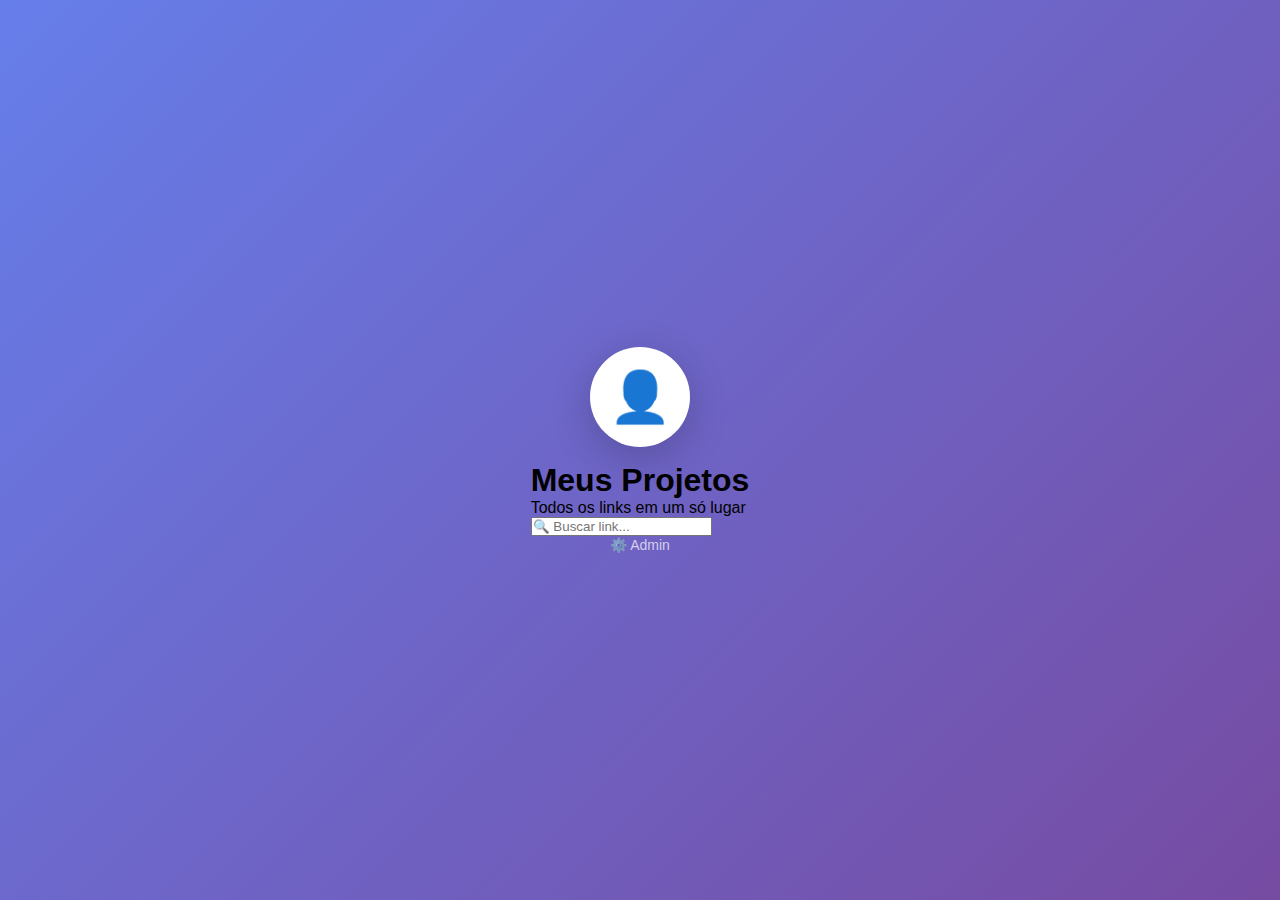
<file: index.html>
<!DOCTYPE html>
<html lang="pt-BR">
<head>
    <meta charset="UTF-8">
    <meta name="viewport" content="width=device-width, initial-scale=1.0, maximum-scale=1.0, user-scalable=no">
    <meta name="theme-color" content="#667eea">
    <meta name="apple-mobile-web-app-capable" content="yes">
    <meta name="apple-mobile-web-app-status-bar-style" content="black-translucent">
    <meta name="apple-mobile-web-app-title" content="Meus Links">
    <meta name="description" content="Todos os meus links em um só lugar">
    
    <title>Meus Links</title>
    
    <!-- PWA Manifest -->
    <link rel="manifest" href="manifest.json">
    
    <!-- Icons -->
    <link rel="apple-touch-icon" sizes="72x72" href="icons/icon-72x72.png">
    <link rel="apple-touch-icon" sizes="96x96" href="icons/icon-96x96.png">
    <link rel="apple-touch-icon" sizes="128x128" href="icons/icon-128x128.png">
    <link rel="apple-touch-icon" sizes="144x144" href="icons/icon-144x144.png">
    <link rel="apple-touch-icon" sizes="152x152" href="icons/icon-152x152.png">
    <link rel="apple-touch-icon" sizes="192x192" href="icons/icon-192x192.png">
    
    <!-- Styles -->
    <link rel="stylesheet" href="style.css">
</head>
<body>
    <div class="app-container">
        <!-- Header -->
        <header class="app-header">
            <div class="profile-section">
                <div class="avatar">
                    <span>👤</span>
                </div>
                <h1>Meus Projetos</h1>
                <p class="subtitle">Todos os links em um só lugar</p>
            </div>
        </header>

        <!-- Main Content -->
        <main class="main-content">
            <!-- Search -->
            <div class="search-container">
                <input type="text" id="searchInput" placeholder="🔍 Buscar link..." autocomplete="off">
            </div>

            <!-- Links Grid -->
            <div class="links-grid" id="linksContainer">
                <!-- Links gerados via JS -->
            </div>

            <!-- Empty State -->
            <div class="empty-state" id="emptyState" style="display: none;">
                <span class="empty-icon">🔍</span>
                <p>Nenhum link encontrado</p>
            </div>
        </main>

        <!-- Install Button (PWA) -->
        <button class="install-btn" id="installBtn" style="display: none;">
            <span>📲</span>
            <span>Instalar App</span>
        </button>

        <!-- Footer -->
        <footer class="app-footer">
            <a href="admin.html" class="admin-link">
                <span>⚙️</span>
                <span>Admin</span>
            </a>
            <div class="offline-indicator" id="offlineIndicator" style="display: none;">
                <span>📴</span>
                <span>Offline</span>
            </div>
        </footer>
    </div>

    <!-- Toast Notification -->
    <div class="toast" id="toast"></div>

    <!-- Scripts -->
    <script src="app.js"></script>
    <script>
        // Register Service Worker
        if ('serviceWorker' in navigator) {
            window.addEventListener('load', () => {
                navigator.serviceWorker.register('sw.js')
                    .then(registration => {
                        console.log('SW registrado:', registration.scope);
                    })
                    .catch(error => {
                        console.log('SW falhou:', error);
                    });
            });
        }

        // Initialize App
        document.addEventListener('DOMContentLoaded', () => {
            LinkApp.init();
        });
    </script>
</body>
</html>
</file>
<file: style.css>
* {
    margin: 0;
    padding: 0;
    box-sizing: border-box;
}

:root {
    --bg-gradient: linear-gradient(135deg, #667eea 0%, #764ba2 100%);
    --card-bg: rgba(255, 255, 255, 0.95);
    --text-primary: #333;
    --text-secondary: #666;
    --accent: #667eea;
    --shadow: 0 10px 40px rgba(0,0,0,0.2);
}

body {
    font-family: 'Segoe UI', Tahoma, Geneva, Verdana, sans-serif;
    background: var(--bg-gradient);
    min-height: 100vh;
    display: flex;
    justify-content: center;
    align-items: center;
    padding: 20px;
}

.container {
    width: 100%;
    max-width: 500px;
    animation: fadeIn 0.6s ease;
}

@keyframes fadeIn {
    from { opacity: 0; transform: translateY(20px); }
    to { opacity: 1; transform: translateY(0); }
}

.profile {
    text-align: center;
    margin-bottom: 30px;
    color: white;
}

.avatar {
    width: 100px;
    height: 100px;
    background: white;
    border-radius: 50%;
    margin: 0 auto 15px;
    display: flex;
    align-items: center;
    justify-content: center;
    font-size: 50px;
    box-shadow: var(--shadow);
}

.profile h1 {
    font-size: 28px;
    margin-bottom: 5px;
    text-shadow: 0 2px 4px rgba(0,0,0,0.2);
}

.profile p {
    opacity: 0.9;
    font-size: 16px;
}

/* Links */
.links-container {
    display: flex;
    flex-direction: column;
    gap: 12px;
    margin-bottom: 30px;
}

.link-card {
    background: var(--card-bg);
    padding: 16px 20px;
    border-radius: 12px;
    text-decoration: none;
    color: var(--text-primary);
    display: flex;
    align-items: center;
    gap: 15px;
    transition: all 0.3s ease;
    box-shadow: 0 4px 15px rgba(0,0,0,0.1);
    position: relative;
    overflow: hidden;
}

.link-card:hover {
    transform: translateY(-3px) scale(1.02);
    box-shadow: 0 8px 25px rgba(0,0,0,0.2);
}

.link-card::before {
    content: '';
    position: absolute;
    left: 0;
    top: 0;
    bottom: 0;
    width: 4px;
    background: var(--accent);
}

.link-icon {
    font-size: 28px;
    flex-shrink: 0;
}

.link-info {
    flex: 1;
    min-width: 0;
}

.link-title {
    font-weight: 600;
    font-size: 16px;
    margin-bottom: 2px;
    white-space: nowrap;
    overflow: hidden;
    text-overflow: ellipsis;
}

.link-url {
    font-size: 12px;
    color: var(--text-secondary);
    white-space: nowrap;
    overflow: hidden;
    text-overflow: ellipsis;
}

.click-count {
    background: var(--accent);
    color: white;
    padding: 4px 10px;
    border-radius: 20px;
    font-size: 12px;
    font-weight: 600;
}

/* Footer */
footer {
    text-align: center;
}

.admin-link {
    color: rgba(255,255,255,0.7);
    text-decoration: none;
    font-size: 14px;
    transition: color 0.3s;
}

.admin-link:hover {
    color: white;
}

/* Admin Styles */
.admin-body {
    background: #1a1a2e;
    align-items: flex-start;
    padding-top: 40px;
}

.admin-container {
    width: 100%;
    max-width: 800px;
    background: #16213e;
    border-radius: 20px;
    padding: 30px;
    box-shadow: 0 20px 60px rgba(0,0,0,0.5);
}

.admin-header {
    display: flex;
    justify-content: space-between;
    align-items: center;
    margin-bottom: 30px;
    padding-bottom: 20px;
    border-bottom: 1px solid #0f3460;
}

.admin-header h1 {
    color: #e94560;
    font-size: 24px;
}

.btn-secondary {
    background: #0f3460;
    color: white;
    padding: 10px 20px;
    border-radius: 8px;
    text-decoration: none;
    transition: background 0.3s;
}

.btn-secondary:hover {
    background: #e94560;
}

/* Login */
.login-section {
    text-align: center;
    padding: 40px;
}

.login-section h2 {
    color: white;
    margin-bottom: 20px;
}

.login-section input {
    width: 100%;
    max-width: 300px;
    padding: 12px;
    border: 2px solid #0f3460;
    background: #0f3460;
    color: white;
    border-radius: 8px;
    margin-bottom: 15px;
    font-size: 16px;
}

.login-section input:focus {
    outline: none;
    border-color: #e94560;
}

.hint {
    color: #666;
    font-size: 12px;
    margin-top: 10px;
}

/* Admin Panel */
.admin-panel {
    animation: fadeIn 0.4s ease;
}

.hidden {
    display: none !important;
}

.add-link-section, .manage-links, .stats-section {
    background: #0f3460;
    padding: 25px;
    border-radius: 12px;
    margin-bottom: 20px;
}

.add-link-section h2, .manage-links h2, .stats-section h2 {
    color: white;
    margin-bottom: 20px;
    font-size: 18px;
}

.add-link-section input {
    width: 100%;
    padding: 12px;
    margin-bottom: 12px;
    border: 1px solid #1a1a2e;
    background: #1a1a2e;
    color: white;
    border-radius: 8px;
    font-size: 14px;
}

.add-link-section input:focus {
    outline: none;
    border-color: #e94560;
}

.btn-primary {
    background: #e94560;
    color: white;
    border: none;
    padding: 12px 30px;
    border-radius: 8px;
    cursor: pointer;
    font-size: 16px;
    font-weight: 600;
    transition: all 0.3s;
}

.btn-primary:hover {
    background: #ff6b6b;
    transform: translateY(-2px);
}

/* Admin Links List */
.admin-links-list {
    display: flex;
    flex-direction: column;
    gap: 10px;
}

.admin-link-item {
    background: #1a1a2e;
    padding: 15px;
    border-radius: 8px;
    display: flex;
    justify-content: space-between;
    align-items: center;
    color: white;
}

.admin-link-info {
    display: flex;
    align-items: center;
    gap: 12px;
    flex: 1;
    min-width: 0;
}

.admin-link-icon {
    font-size: 24px;
}

.admin-link-details h3 {
    font-size: 16px;
    margin-bottom: 2px;
}

.admin-link-details p {
    font-size: 12px;
    color: #888;
    white-space: nowrap;
    overflow: hidden;
    text-overflow: ellipsis;
    max-width: 300px;
}

.admin-link-actions {
    display: flex;
    gap: 8px;
}

.btn-small {
    padding: 6px 12px;
    border: none;
    border-radius: 6px;
    cursor: pointer;
    font-size: 12px;
    transition: all 0.3s;
}

.btn-edit {
    background: #533483;
    color: white;
}

.btn-delete {
    background: #e94560;
    color: white;
}

.btn-small:hover {
    opacity: 0.8;
    transform: scale(1.05);
}

/* Stats */
.stats-grid {
    display: grid;
    grid-template-columns: repeat(auto-fit, minmax(150px, 1fr));
    gap: 15px;
}

.stat-card {
    background: #1a1a2e;
    padding: 20px;
    border-radius: 10px;
    text-align: center;
    color: white;
}

.stat-number {
    font-size: 32px;
    font-weight: bold;
    color: #e94560;
    display: block;
}

.stat-label {
    font-size: 14px;
    color: #888;
    margin-top: 5px;
}

/* Responsivo */
@media (max-width: 600px) {
    .admin-header {
        flex-direction: column;
        gap: 15px;
        text-align: center;
    }
    
    .admin-link-details p {
        max-width: 150px;
    }
}
</file>
